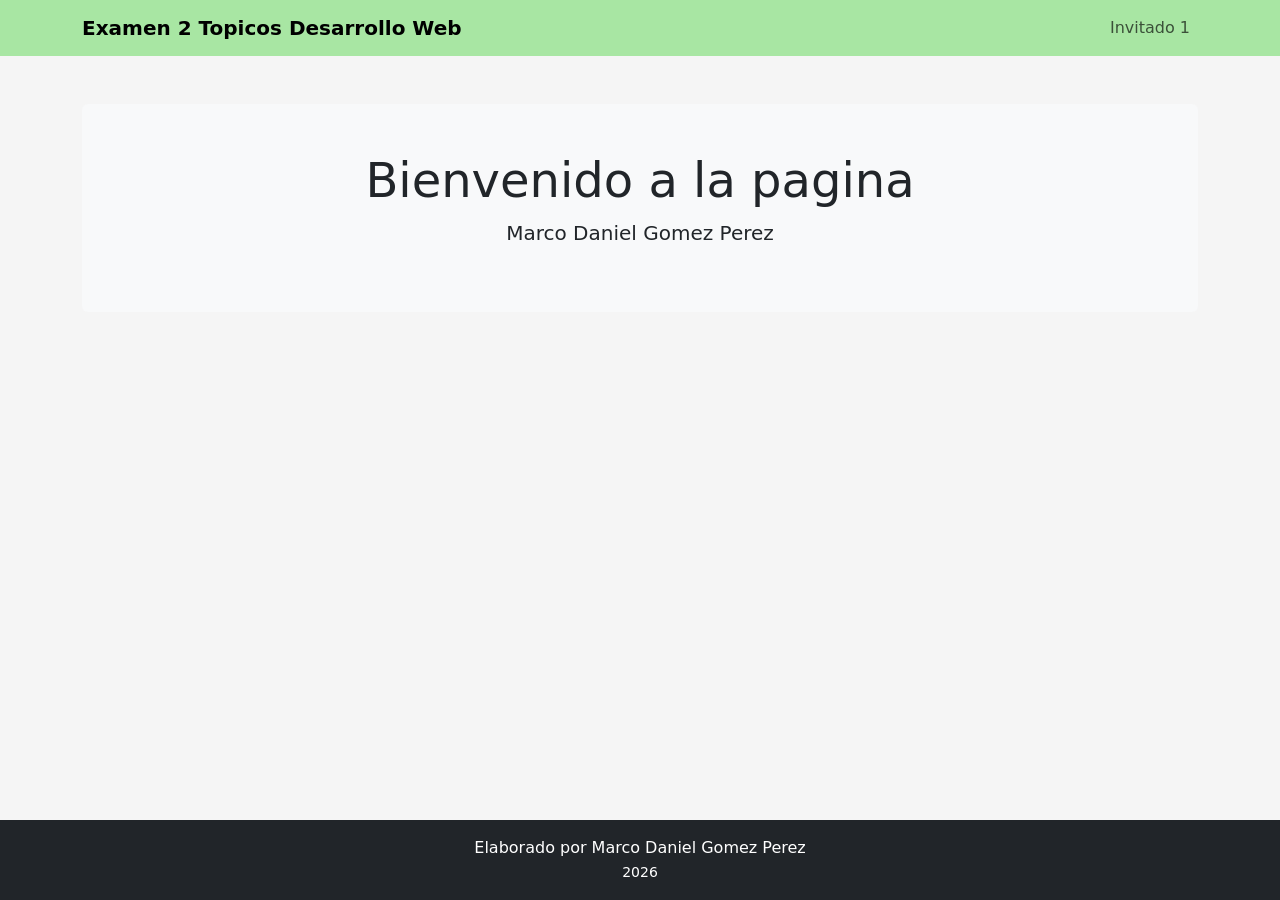
<file: index.html>
<!DOCTYPE html>
<html lang="es">
<head>
<meta charset="UTF-8">
<meta name="viewport" content="width=device-width, initial-scale=1">
<title>Examen - Marco Daniel Gomez Perez</title>

<!-- Bootstrap 5 -->
<link href="https://cdn.jsdelivr.net/npm/bootstrap@5.3.3/dist/css/bootstrap.min.css" rel="stylesheet">
<!-- Estilos propios -->
<link href="css/estilos.css" rel="stylesheet">
</head>
<body class="d-flex flex-column min-vh-100">

<!-- Menu -->
<nav class="navbar navbar-expand-lg navbar-light navbar-verde">
<div class="container">
<a class="navbar-brand" href="index.html">Examen 2 Topicos Desarrollo Web</a>

<button class="navbar-toggler" type="button" data-bs-toggle="collapse" data-bs-target="#menuPrincipal">
<span class="navbar-toggler-icon"></span>
</button>

<div class="collapse navbar-collapse" id="menuPrincipal">
<ul class="navbar-nav ms-auto">
<li class="nav-item"><a class="nav-link" href="invitado1.html">Invitado 1</a></li>
</ul>
</div>
</div>
</nav>

<!-- Bienvenida -->
<main class="container my-5">
<div class="p-5 bg-light rounded text-center">
<h1 class="display-5">Bienvenido a la pagina</h1>
<p class="lead">Marco Daniel Gomez Perez</p>
</div>
</main>

<!-- Pie de pagina -->
<footer class="bg-dark text-white text-center py-3 mt-auto">
<div class="container">
<p class="mb-0">Elaborado por Marco Daniel Gomez Perez</p>
<small><script>document.write(new Date().getFullYear())</script></small>
</div>
</footer>

<!-- Bootstrap JS (para el menu responsivo) -->
<script src="https://cdn.jsdelivr.net/npm/bootstrap@5.3.3/dist/js/bootstrap.bundle.min.js"></script>
</body>
</html>
</file>
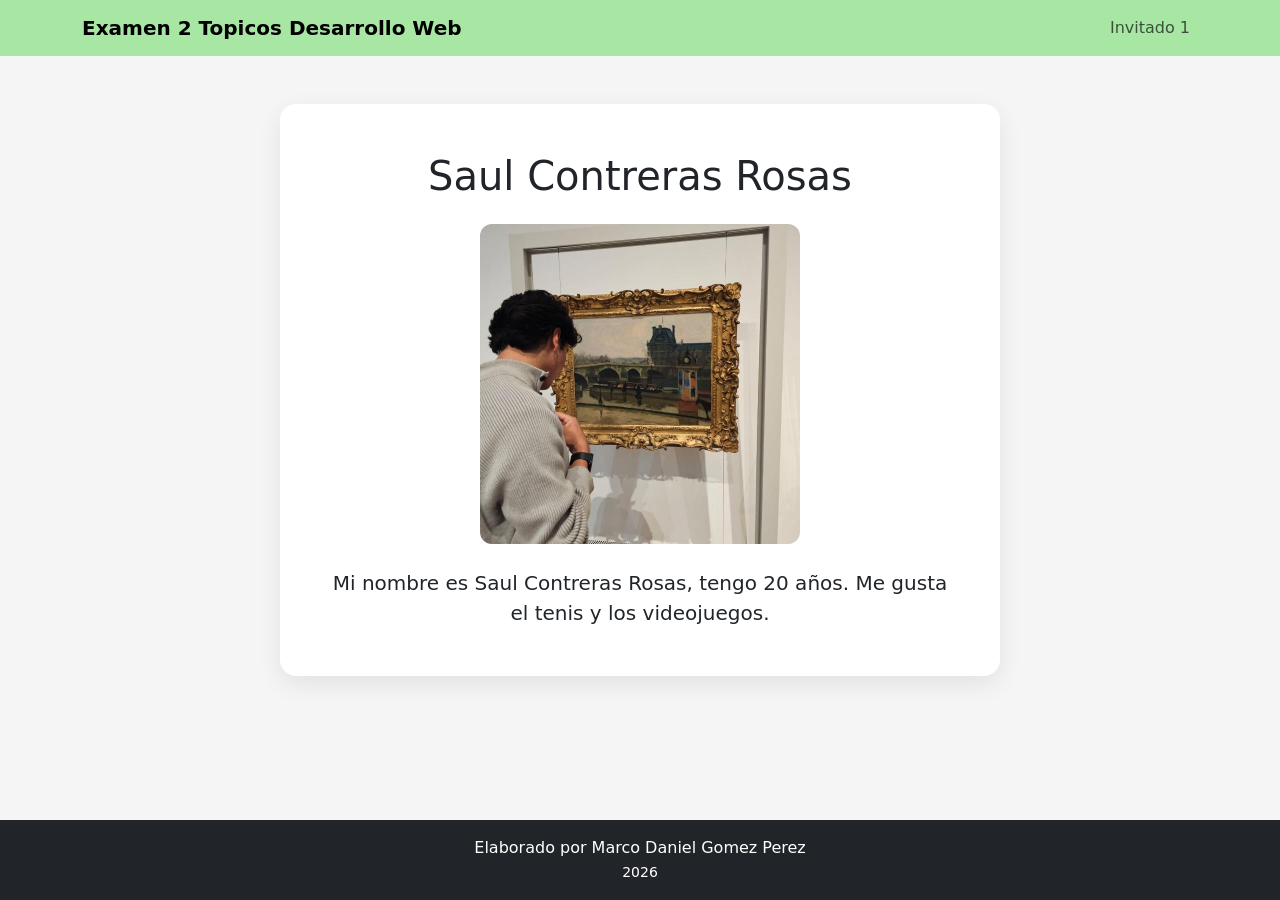
<file: invitado1.html>
<!DOCTYPE html>
<html lang="es">
<head>
<meta charset="UTF-8">
<meta name="viewport" content="width=device-width, initial-scale=1">
<title>Examen - Marco Daniel Gomez Perez</title>

<!-- Bootstrap 5 -->
<link href="https://cdn.jsdelivr.net/npm/bootstrap@5.3.3/dist/css/bootstrap.min.css" rel="stylesheet">
<!-- Estilos propios -->
<link href="css/estilos.css" rel="stylesheet">
</head>
<body class="d-flex flex-column min-vh-100">

<!-- Menu -->
<nav class="navbar navbar-expand-lg navbar-light navbar-verde">
<div class="container">
<a class="navbar-brand" href="index.html">Examen 2 Topicos Desarrollo Web</a>

<button class="navbar-toggler" type="button" data-bs-toggle="collapse" data-bs-target="#menuPrincipal">
<span class="navbar-toggler-icon"></span>
</button>

<div class="collapse navbar-collapse" id="menuPrincipal">
<ul class="navbar-nav ms-auto">
<li class="nav-item"><a class="nav-link" href="invitado1.html">Invitado 1</a></li>
</ul>
</div>
</div>
</nav>

<main class="container my-5">
<section class="presentacion-invitado mx-auto text-center p-4 p-md-5">
<h1 class="mb-4">Saul Contreras Rosas</h1>
<img
class="foto-invitado img-fluid mb-4"
src="public/img/saul-contreras.png"
alt="Saul Contreras Rosas observando una pintura en un museo"
width="320"
height="320"
>
<p class="lead mb-0">Mi nombre es Saul Contreras Rosas, tengo 20 años. Me gusta el tenis y los videojuegos.</p>
</section>
</main>

<!-- Pie de pagina -->
<footer class="bg-dark text-white text-center py-3 mt-auto">
<div class="container">
<p class="mb-0">Elaborado por Marco Daniel Gomez Perez</p>
<small><script>document.write(new Date().getFullYear())</script></small>
</div>
</footer>

<!-- Bootstrap JS (para el menu responsivo) -->
<script src="https://cdn.jsdelivr.net/npm/bootstrap@5.3.3/dist/js/bootstrap.bundle.min.js"></script>
</body>
</html>
</file>
<file: css/estilos.css>
body {
    background-color: #f5f5f5;
}

.navbar-brand {
    font-weight: bold;
}

/* Menu verde claro */
.navbar-verde {
    background-color: #a8e6a3;
}

.presentacion-invitado {
    max-width: 720px;
    background-color: #fff;
    border-radius: 1rem;
    box-shadow: 0 0.5rem 1.5rem rgb(0 0 0 / 8%);
}

.foto-invitado {
    width: 320px;
    height: 320px;
    object-fit: cover;
    border-radius: 0.75rem;
}
</file>
